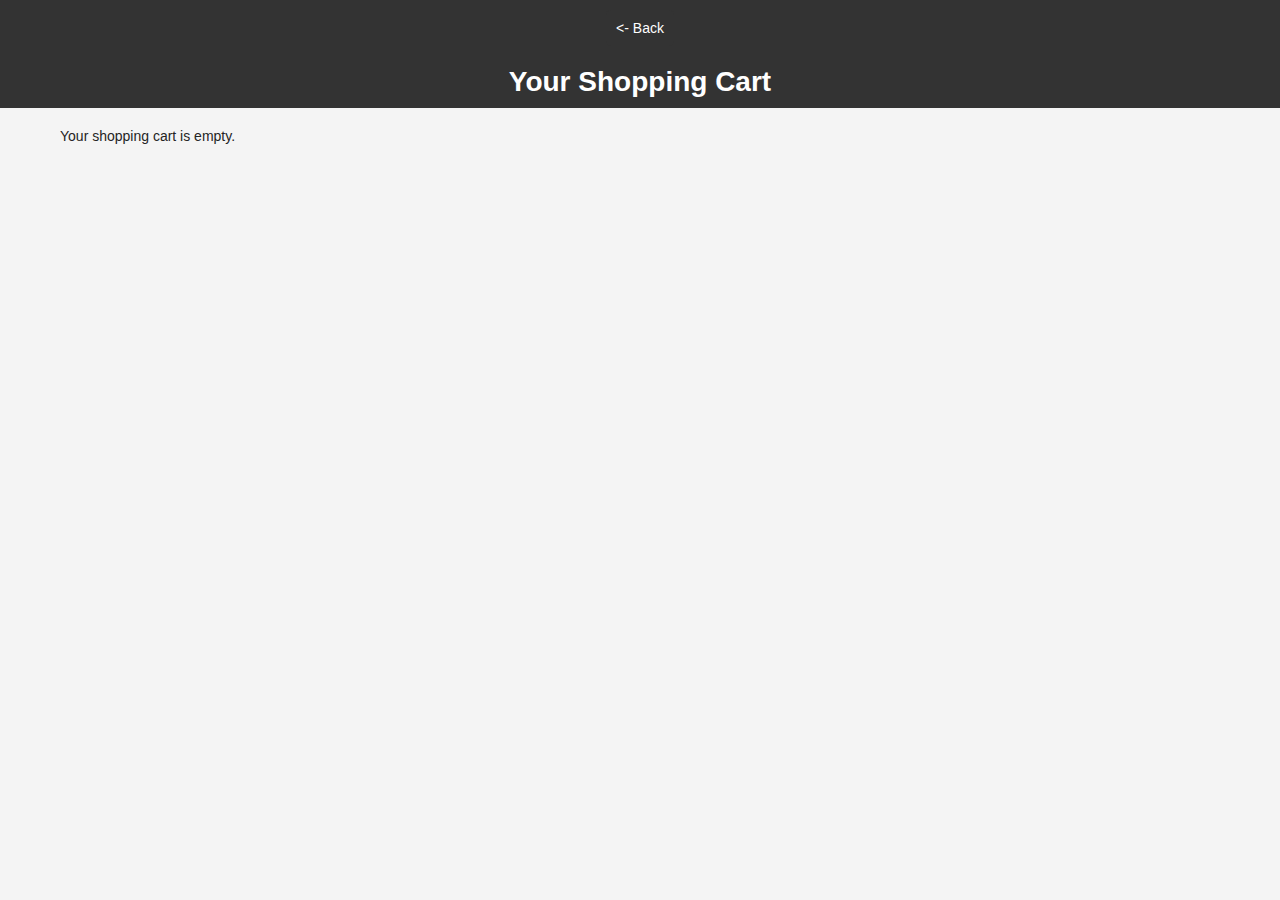
<file: cart.html>
<!-- cart.html -->

<!DOCTYPE html>
<html lang="en">
<head>
    <meta charset="UTF-8">
    <meta name="viewport" content="width=device-width, initial-scale=1.0">
    <link rel="stylesheet" href="style.css" />
    <link rel="stylesheet" href="cart/cart.css" />
	<script src="https://code.jquery.com/jquery-3.6.4.min.js"></script>
    <title>Shopping Cart</title>
    <!-- Add any necessary CSS styles or link to external stylesheets here -->
</head>
<body>
    <header>
        <a class="back-link" href="index.html"> <- Back </a>
        <h1>Your Shopping Cart</h1>
    </header>

    <div class="container">
        <div id="cart-items">
            <!-- Cart items will be displayed here dynamically -->
        </div>

        <div class="cart-total" id="cart-total">
            <!-- Cart total will be displayed here dynamically -->
        </div>
    </div>

    <script src="updateCart.js"></script>
</body>
</html>
</file>
<file: style.css>
/********** Common CSS Starts **********/
html,
body {
  font-family: Roboto sans-serif, arial;
  font-size: 14px;
  color: #242424;
  font-weight: 400;
}
html {
  -webkit-text-size-adjust: 100%;
  -ms-text-size-adjust: 100%;
  font-size: 10px;
  -webkit-tap-highlight-color: transparent;
}
* {
  margin: 0px;
  padding: 0px;
  -webkit-box-sizing: border-box;
  -moz-box-sizing: border-box;
  box-sizing: border-box;
  margin: 0;
  padding: 0;
  outline: 0;
  text-decoration: none;
}
.container {
  width: 1500px;
  margin: 0 auto;
}
.width-100 {
  width: 100%;
  float: left;
}
.width-50 {
  width: 50%;
  float: left;
}
.width-25 {
  width: 25%;
  float: left;
}
.width-75 {
  width: 75%;
  float: left;
}
.width-80 {
  width: 80%;
  float: left;
}
.width-60 {
  width: 60%;
  float: left;
}
.width-40 {
  width: 40%;
  float: left;
}
.width-33 {
  width: 33%;
  float: left;
}
.width-30 {
  width: 30%;
  float: left;
}
.width-20 {
  width: 20%;
  float: left;
}

.bg-grey {
  background: #f0f3fa;
}
.heading-section {
  font-size: 25px;
  text-align: center;
}
.heading-section span {
  color: #787eff;
}
.subhead-section {
  font-size: 16px;
  text-align: center;
  margin-bottom: 40px;
}

/********** Common CSS Ends **********/

/********** Top Header CSS Code Starts  **********/
.top-header {
  background: #f13f31;
  padding: 8px 0px;
  border-bottom: 1px solid #3131315e;
}
.head1p1 {
  font-size: 12px;
  color: #ffffff;
  font-family: "Helvetica Neue", Helvetica, Arial, sans-serif;
}
.head1ul {
  list-style: none;
  float: right;
}
.head1ul li {
  float: left;
  padding-left: 10px;
}
.head1ul li a {
  font-size: 12px;
  color: #ffffff;
  font-family: "Helvetica Neue", Helvetica, Arial, sans-serif;
  text-decoration: none;
}
.head1ul li i {
  font-size: 15px;
  color: #ffffff;
}
/********** Top Header CSS Code Ends  **********/
/**********  Logo and Search Panel CSS Code Starts  **********/
.search-panel {
  background: #232f3e;
  padding: 12px 0px;
}
.search-textbox {
  padding-left: 16px;
  height: 40px;
  width: 80%;
  border: 1px solid #fff;
  float: left;
}
.search-button {
  height: 40px;
  width: 55px;
  border: none;
  background: white;
  float: left;
}
.search-button i {
  color: #f13f31;
}
.cart-sect {
  list-style: none;
  float: right;
  margin-top: 8px;
}
.cart-sect li {
  float: left;
  padding: 0px 6px;
}
.cart-sect li a {
  font-size: 14px;
  color: #ffffff;
  font-family: "Helvetica Neue", Helvetica, Arial, sans-serif;
  text-decoration: none;
}
.cart-sect li i {
  font-size: 14px;
  color: #ffffff;
}
/**********  Logo and Search Panel CSS Code Ends  **********/
/**********  Main Menu CSS Code Starts  **********/
.main-menu {
  list-style: none;
  display: flex;
  justify-content: center;
}
.main-menu a {
  font-weight: 500;
  color: #2b304a;
  font-size: 17px;
  font-family: Roboto, sans-serif, arial;
  text-decoration: none;
}
.main-menu li {
  float: left;
  padding: 12px 20px;
}
/* Add your styling for the search page here */
.search-results {
  list-style: none;
  padding: 0;
}

.search-results li {
  padding: 10px;
  border-bottom: 1px solid #ddd;
  cursor: pointer;
}

.search-results li:hover {
  background-color: #f9f9f9;
}
/**********  Main Menu CSS Code Ends  **********/
.banner-list {
  padding-left: 15px;
  padding-right: 15px;
}
.wimg100 {
  width: 100%;
}
/**********  Product-Section CSS Code Starts  **********/
.product-section {
  padding-left: 15px;
  padding-right: 15px;
  margin-bottom: 20px;
}
.product-img {
  width: auto;
  height: 200px;
}
.product-img-center {
  text-align: center;
}
.product-border {
  border: 1px solid #d1d1d1;
  padding: 20px;
}
.product-name a {
  color: #232b33;
  text-decoration: none;
  font-size: 17px;
  font-family: Roboto, sans-serif, arial;
}
.product-rating {
  color: #ffc315;
  font-size: 14px;
  padding-top: 6px;
}
.product-rating span {
  font-weight: 600;
  color: #3c3b3b8c;
  font-size: 12px;
  font-family: Roboto, sans-serif, arial;
}
.product-discounted-price {
  color: #333;
  font-size: 18px;
  letter-spacing: 0.1px;
  font-weight: 600;
  font-family: Roboto, sans-serif, arial;
}
.product-original-price {
  color: #6f6f6f;
  text-decoration: line-through;
  font-size: 14px;
  font-family: "Helvetica Neue", Helvetica, Arial, sans-serif;
  margin-left: 16px;
}
.product-price {
  margin-top: 15px;
  position: relative;
}
.product-discount {
  border: 1px solid #ccc;
  background: #fff;
  display: inline-block;
  font-size: 10px;
  color: #999;
  padding: 5px;
  border-radius: 1px;
  position: absolute;
  right: 0;
}

.product-add-to-cart {
  margin-top: 15px;
  padding: 10px;
  background-color: #ff5252;
  color: #fff;
  text-decoration: none;
  border: none;
  border-radius: 5px;
  cursor: pointer;
  transition: background-color 0.3s;
}

.product-add-to-cart:hover {
  background-color: #ff0000;
}
/**********   Product-Section CSS Code Ends  **********/
/**********  Feature-Section CSS Code Starts  **********/
.featured-content i {
  font-size: 37px;
  padding: 7px 0 0 10px;
  color: #eb372a;
}
.featured-content h4 {
  color: #666;
  font-size: 14px;
  margin: 0 0 5px;
  text-transform: uppercase;
  font-weight: 500;
  font-family: "Helvetica Neue", Helvetica, Arial, sans-serif;
}
.featured-content p {
  font-size: 13px;
  color: #333333;
  font-family: "Helvetica Neue", Helvetica, Arial, sans-serif;
}
.margin-top-8 {
  margin-top: 8px;
}
.margin-top-50 {
  margin-top: 50px;
}
.featured-border {
  border: 1px solid #ebebeb;
  width: 100%;
  float: left;
  padding: 15px 0px;
}
/**********   Feature-Section CSS Code Ends  **********/
/**********  Footer-Section CSS Code Starts  **********/
.footer {
  background: #232f3e;
  padding: 50px 0px;
}
.quicklink-menu {
  list-style: none;
  padding-left: 10px;
}
.quicklink-menu li a {
  color: #fff;
  line-height: 2.5;
  font-size: 15px;
  text-decoration: none;
  font-family: "Helvetica Neue", Helvetica, Arial, sans-serif;
}
.social-media {
  list-style: none;
  margin-top: 10px;
}
.social-media li a img {
  width: 30px;
}
.social-media li {
  float: left;
  padding: 0px 8px;
}
.quicklink-heading {
  font-size: 18px;
  font-weight: bold;
  color: #fff;
  font-family: "Helvetica Neue", Helvetica, Arial, sans-serif;
  margin-bottom: 10px;
}
.get-in-touch {
  list-style: none;
  padding-left: 10px;
}
.get-in-touch li i {
  color: #ed372c;
  font-size: 20px;
}
.get-in-touch li {
  color: #fff;
  line-height: 2.5;
  font-size: 15px;
  text-decoration: none;
  font-family: "Helvetica Neue", Helvetica, Arial, sans-serif;
}
.footer-e-mail {
  font-size: 15px;
  font-weight: bold;
  color: #fff;
  font-family: "Helvetica Neue", Helvetica, Arial, sans-serif;
  text-decoration: none;
}
.footer-website {
  font-size: 12px;
  font-weight: bold;
  color: #fff;
  font-family: "Helvetica Neue", Helvetica, Arial, sans-serif;
  text-decoration: none;
}
.footer2-bacbor {
  background: #232f3e;
  padding: 10px 0px;
  border-top: 1px solid #898989;
}
.footer2-content {
  font-size: 14px;
  color: #fff;
  font-family: "Helvetica Neue", Helvetica, Arial, sans-serif;
  text-align: center;
}
/**********   Footer-Section CSS Code Ends  **********/
</file>
<file: cart/cart.css>
/* cart/cart.css */

body {
    font-family: 'Roboto', sans-serif;
    margin: 0;
    padding: 0;
    background-color: #f4f4f4;
}

.container {
    max-width: 1200px;
    margin: 0 auto;
}

header {
    background-color: #333;
    color: #fff;
    padding: 10px 0;
    text-align: center;
}

#cart-items {
    margin: 20px;
    display: flex;
    flex-direction: column;
}

.cart-item {
    border: 1px solid #ddd;
    padding: 10px;
    margin-bottom: 10px;
    background-color: #fff;
    display: flex;
    align-items: center;
	justify-content: space-evenly;
}

.cart-item img {
    max-width: 80px;
    margin-right: 10px;
}

.cart-item-details {
    flex-grow: 1;
}

.cart-item-details p {
    margin: 0;
}

.cart-total {
    text-align: right;
    margin-top: 20px;
}

.remove-item {
    padding: 10px;
    background-color: #ff5252;
    color: #fff;
    text-decoration: none;
    border: none;
    border-radius: 5px;
    cursor: pointer;
    transition: background-color 0.3s;
}

.remove-item:hover {
    background-color: #ff0000;
}

.button-container {
    margin-top: 20px;
    display: flex;
    justify-content: flex-end;
}
.back-link {
    display: inline-block;
    margin-bottom: 20px;
    padding: 10px;
    background-color: #333;
    color: #fff;
    text-decoration: none;
    border-radius: 5px;
    transition: background-color 0.3s;
}

.back-link:hover {
    background-color: #555;
}
</file>
